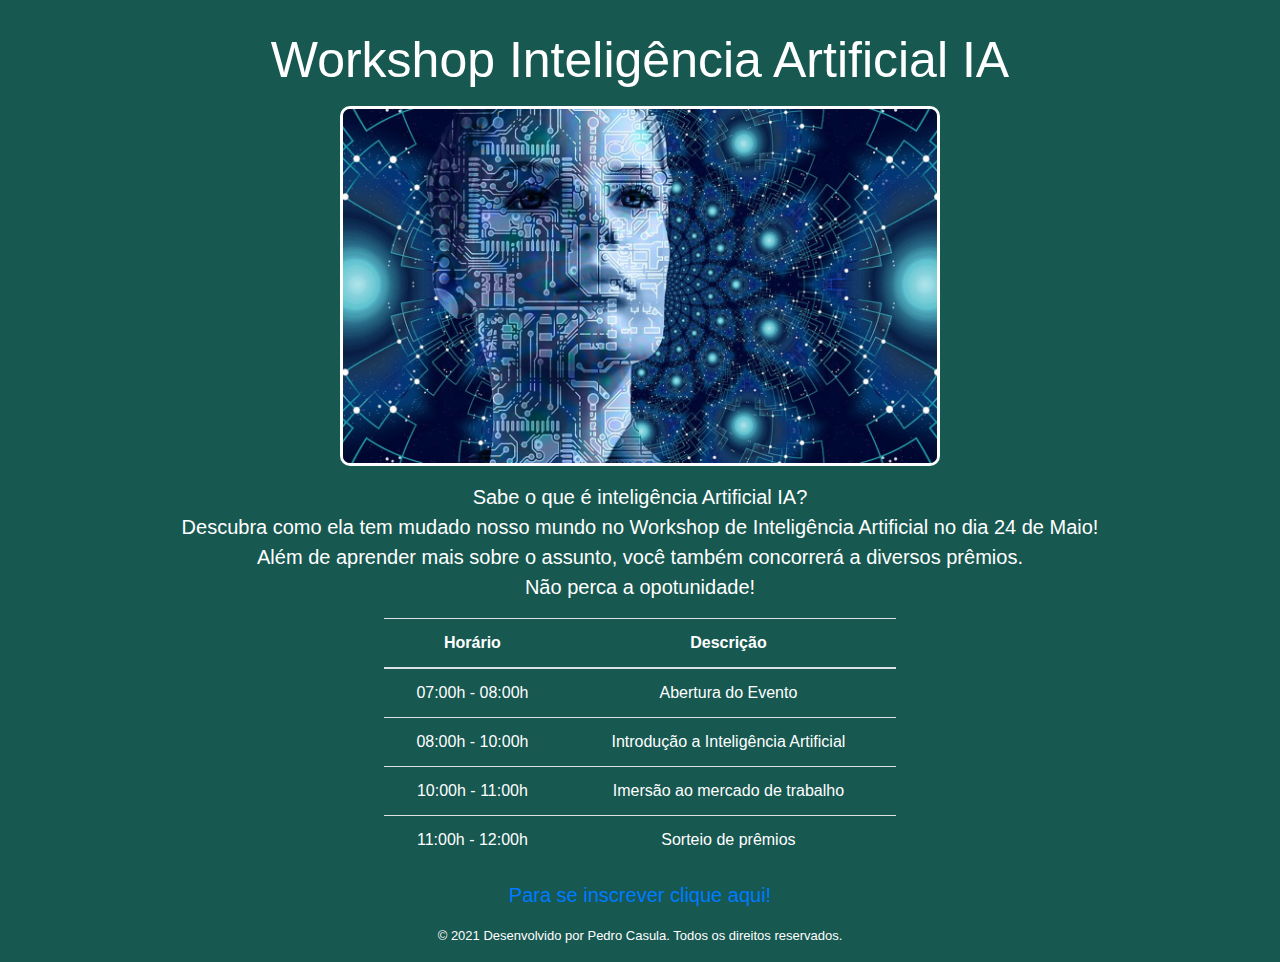
<file: index.html>
<!DOCTYPE html>
<html lang="en">

<head>
  <meta charset="UTF-8">
  <meta http-equiv="X-UA-Compatible" content="IE=edge">
  <meta name="viewport" content="width=device-width, initial-scale=1.0">
  <meta author="Pedro Casula">
  <title>Workshop Inteligência Artificial</title>
  <link rel="stylesheet" href="https://maxcdn.bootstrapcdn.com/bootstrap/4.5.2/css/bootstrap.min.css">
  <link rel="stylesheet" href="style.css">

</head>

<body>
  <main>
    <div id="principal">
      <div class="titulo">
        <h1 id="tema">Workshop Inteligência Artificial IA </h1>
      </div>
      <p></p> 
      <p></p>
      <div class="img">
        <div id="imagem">
          <img id="imagem_ia" src="AI-and-robotics.jpg" alt="imagem não encontrada" width="600" height="360" >
        </div>
      </div>
      <div id="descricao">
        <p></p>
        Sabe o que é inteligência Artificial IA? <br>
        Descubra como ela tem mudado nosso mundo no Workshop de Inteligência Artificial no dia 24 de Maio!<br>
        Além de aprender mais sobre o assunto, você também concorrerá a diversos prêmios. <br>
        Não perca a opotunidade! <br>
        <p></p>
      </div>
      <div id="container">
        <table class="table table-hover">
          <thead>
            <tr>
              <th>Horário</th>
              <th>Descrição</th>
            </tr>
          </thead>
          <tbody>
            <tr>
              <td>07:00h - 08:00h</td>
              <td>Abertura do Evento</td>
            </tr>
            <tr>
              <td>08:00h - 10:00h</td>
              <td>Introdução a Inteligência Artificial</td>
            </tr>
            <tr>
              <td>10:00h - 11:00h</td>
              <td>Imersão ao mercado de trabalho</td>
            </tr>
            <tr>
              <td>11:00h - 12:00h</td>
              <td>Sorteio de prêmios</td>
            </tr>
          </tbody>
        </table>
      </div>
    </div>
    <div id="link">
      <a href="inscricao.html" target="_blank">Para se inscrever clique aqui!</a>
    </div>
    <p></p>
  </main>
  <footer id="rodape">
    <p> © 2021 Desenvolvido por Pedro Casula. Todos os direitos reservados. </p>
  </footer>
</body>

</html>
</file>
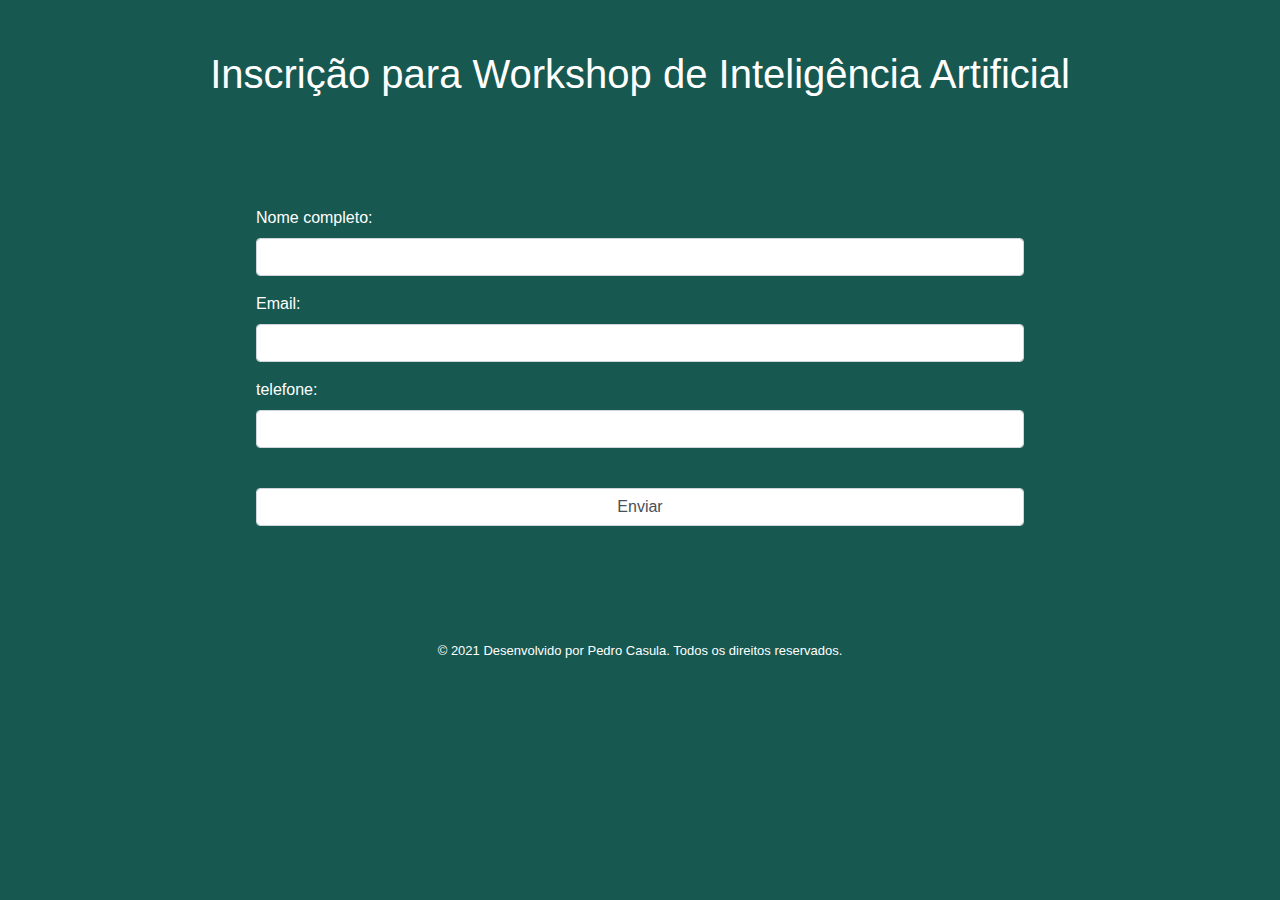
<file: inscricao.html>
<!DOCTYPE html>
<html lang="en">

<head>
    <meta charset="UTF-8">
    <meta http-equiv="X-UA-Compatible" content="IE=edge">
    <meta name="viewport" content="width=device-width, initial-scale=1.0">
    <meta author="Pedro Casula">
    <link rel="stylesheet" href="style_form.css">
    <link rel="stylesheet" href="https://maxcdn.bootstrapcdn.com/bootstrap/4.5.2/css/bootstrap.min.css">

    <title>Inscrição</title>
</head>

<body>
    <div id="principal">
        <main>
            <div id="titulo">
                <h1>Inscrição para Workshop de Inteligência Artificial</h1>
            </div>
            <div id="bloco1">
                <form action="">
                    <div class="form-group">
                        <label for="nome">Nome completo: </label>
                        <input class="form-control" type="text" id="nome" name="nome">
                    </div class="form-group">
                    <div class="form-group">
                        <label for="email">Email:</label>
                        <input class="form-control" type="email" id="email" name="email">
                    </div class="form-group">
                    <div class="form-group">
                        <label for="tel">telefone: </label>
                        <input class="form-control" type="tel" id="tel" name="tel"><br>
                    </div class="form-group">
                    <input class="form-control" type="submit" value="Enviar">
                </form>
            </div>
        </main>
        <footer class="rodape">
            <p> © 2021 Desenvolvido por Pedro Casula. Todos os direitos reservados. </p>
        </footer>
    </div>
</body>

</html>
</file>
<file: style.css>
/* Style Index*/ 

#tema{
    background-color: #175851;
    text-align: center;
    color: #ffff;
    font-family: Arial, Helvetica, sans-serif;
    font-size: 50px;
    padding-top: 30px;
 }
body{
    background-color:#175851;
    text-align: center;
    
}
#descricao{
    font-family: Arial, Helvetica, sans-serif;
    color: #ffff;
    font-size: 20px;

}
#container{
    padding-left: 30%;
    padding-right: 30%;
}
.table{
    color: #ffff; 
}
#link{
    font-family: Arial, Helvetica, sans-serif;
    color: #ffff;
    font-size: 20px;

}
#imagem_ia{
    padding: 0%;
    border-radius: 10px;
    border: solid 3px;
    border-color: #ffff;
}
#rodape{
    color: #ffff;
    font-size: 13px;
}
</file>
<file: style_form.css>
/* Style Inscrição*/ 
#titulo{
   background-color: #175851;
   text-align: center;
   color: #ffff;
   font-family: Arial, Helvetica, sans-serif;
   font-size: 50px;
   padding-bottom: 50px;
   padding-top: 50px;

}
#bloco1{
    color: #fff;
    padding-left: 20%;
    padding-right: 20%;
    padding-bottom: 50px;
    padding-top: 50px;
    background-color: #175851;
}
.rodape{
    background-color: #175851;
    color: #fff;
    font-family: Arial, Helvetica, sans-serif;
    text-align: center;
    font-size: 13px;
    padding-top: 65px;
}
html{
    background-color: #175851;
}
</file>
